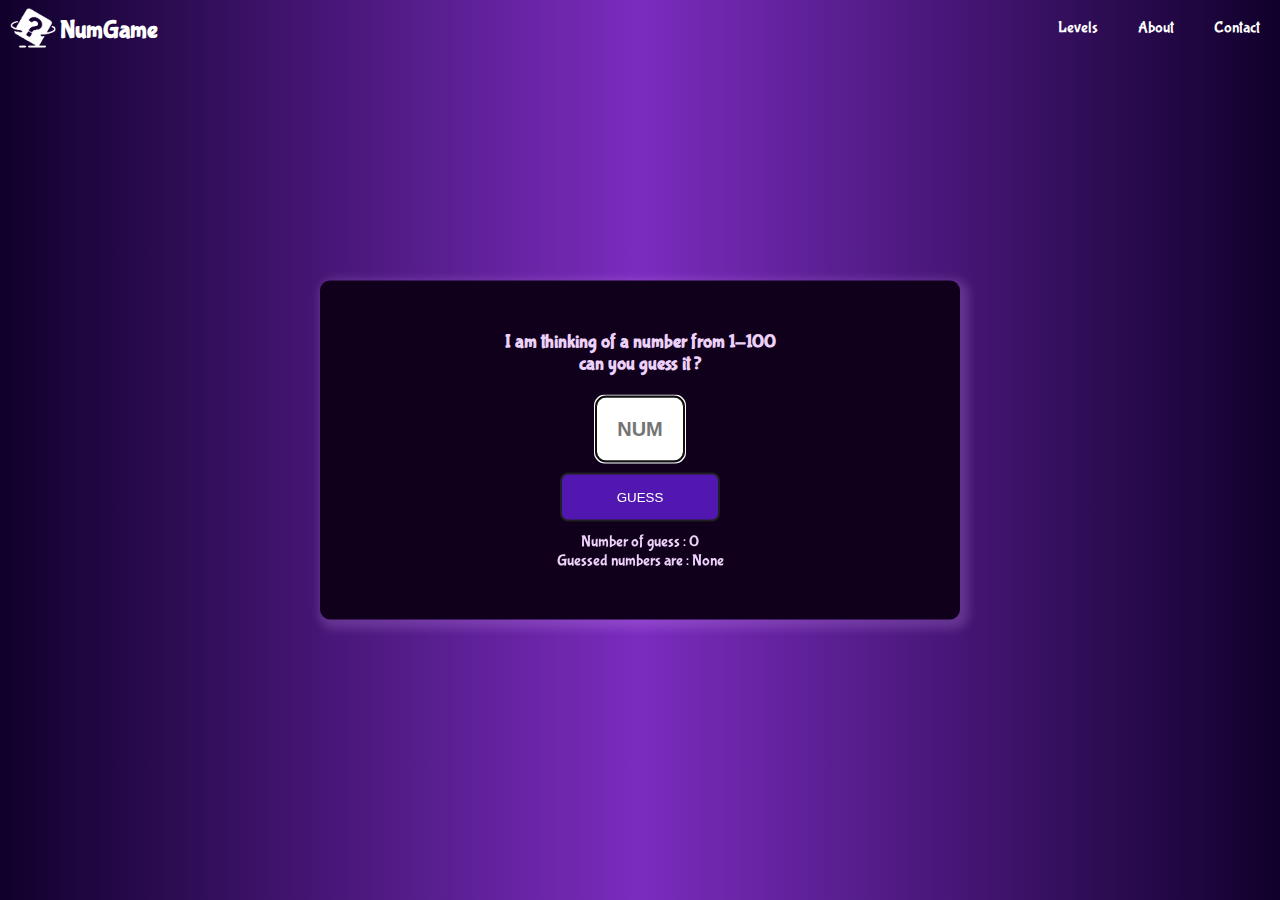
<file: index.html>
<!DOCTYPE html>
<html lang="en">

<head>
  <meta charset="UTF-8" />
  <meta name="viewport" content="width=device-width, initial-scale=1.0" />
  <title>NumGame</title>
  <link rel="icon" type="image/png" href="icon.png">
  <link rel="stylesheet" href="style.css" />
  <link href="https://fonts.googleapis.com/css2?family=Bubblegum+Sans&family=Itim&family=Press+Start+2P&display=swap"
    rel="stylesheet" />
</head>

<body>
  <header id="header">
    <nav>
      <a href="" id="logo">
        <img class="logo" src="icon.png" alt="NumGame logo" >
        <li class="logoText">NumGame</li>
      </a>
      <ul class="nav-links">
        <li><a href="#">Levels</a></li>
        <li><a href="#">About</a></li>
        <li><a href="#">Contact</a></li>
      </ul>
    </nav>
  </header>
  <!-- <h1 class="bgText">NumGame</h1> -->
  <div id="container">
    <h3 >I am thinking of a number from 1-100</h3>
    <h3>can you guess it ?</h3>
    <input type="text" placeholder="NUM" id="guess" autofocus />
    <button onclick="play()" id="btn">GUESS</button>
    <p id="message1">Number of guess : 0</p>
    <p id="message2">Guessed numbers are : None</p>
    <p id="message3"></p>
  </div>
  <div id="background" style="display: none;">
    <button  onclick="resetGame()" id="reset-btn">Play Again</button>
    <button onclick=" closeGameOverUI()" id="close-btn">x</button> 
</div>
  <script src="script.js"></script>
</body>

</html>
</file>
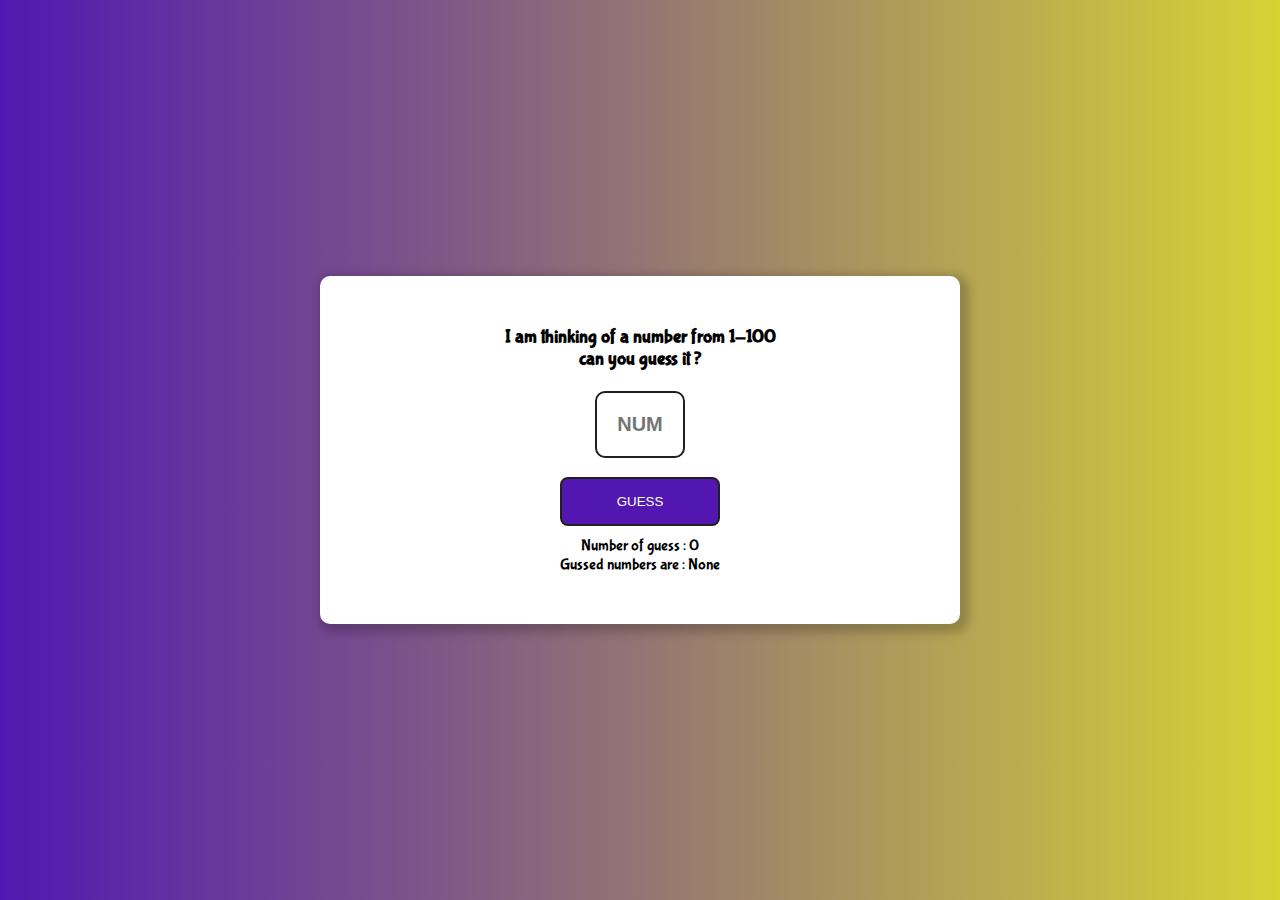
<file: NumGame/index.html>
<!DOCTYPE html>
<html lang="en">
<head>
    <meta charset="UTF-8">
    <meta name="viewport" content="width=device-width, initial-scale=1.0">
    <title>Document</title>
    <link rel="stylesheet" href="style.css">
    <link href="https://fonts.googleapis.com/css2?family=Bubblegum+Sans&family=Itim&family=Press+Start+2P&display=swap" rel="stylesheet">
</head>
<body>
    <div id="container">
        <h3>I am thinking of a number from 1-100</h3>
        <h3> can you guess it ?</h3>
        <input type="text" placeholder="NUM" id="guess">
        <br>
        <button  onclick="play()" id="btn" >GUESS</button>
        <p id="message1">Number of guess : 0</p>
        <p id="message2">Gussed numbers are : None</p>
        <p id="message3"></p>
    </div>
    <script src="script.js"></script>
</body>
</html>
</file>
<file: style.css>
*,
*::before,
*::after {
    padding: 0;
    margin: 0;
    box-sizing: border-box;
}

body {
    height: 100vh;
    background: linear-gradient(to right,
            #10002b,
            /*#5217b1 , #d6d335*/
            #7b2cbf,
            #10002b);
    font-family: "Bubblegum Sans", sans-serif;
    font-weight: 400;
    font-style: normal;
}

nav {
    display: flex;
    align-items: center;
    justify-content: space-between;
    height: 55px;
}

.logo {
    position: absolute;
    height: 40px;
    padding: 0px 10px;
    left: 0%;
}

#logo {
    display: flex;
    align-items: center;
}

.logoText {
    padding: 0px 60px;
    font-weight: 600;
    font-size: 25px;
    margin-top: 5px;
}

ul {
    display: flex;
    align-items: center;
}

.nav-links li:first-child {
    margin-right: auto;
}

nav li {
    display: flex;
    list-style: none;
    padding: 0 20px;

}

a {
    text-decoration: none;
    color: #fff;
}

/* .bgText {
    position: absolute;
    display: flex;
    text-align: center;
    justify-content: center;
    transform: translate(-50%, -50%);
    top: 30%;
    left: 50%;
    z-index: 1;
    font-size: 350px;

} */

#container {
    position: absolute;
    width: 50%;
    min-width: 580px;
    transform: translate(-50%, -50%);
    top: 50%;
    left: 50%;
    background-color: #11001c;
    padding: 50px 10px;
    border-radius: 10px;
    display: grid;
    justify-items: center;
    box-shadow: 4px 4px 10px 5px rgb(224, 170, 255, 0.2);
}

h3,
input,
p {
    color: #ecd1f9;
}

input[type="text"] {
    width: 90px;
    padding: 20px 0px;
    text-align: center;
    margin-top: 21px;
    border-radius: 10px;
    border: 2px solid #202020;
    color: #5a20b8;
    background-color: #fff;
    font-weight: 600;
    font-size: 20px;
}

#btn {
    width: 160px;
    padding: 15px;
    margin-bottom: 10px;
    margin-top: 10px;
    border-radius: 8px;
    border: 2px solid #202020;
    background-color: #5217b1;
    color: #ffffff;
    transition: background-color 0.3s, box-shadow 0.3s, transform 0.3s;

    &:hover {
        background-color: #6f1bd6;
        color: #fff;
        cursor: pointer;
        font-weight: bolder;
        box-shadow: 4px 4px 10px 5px rgb(224, 170, 255, 0.2);
        transform: scale(1.05);
    }
}

#background {
    position: absolute;
    width: 60%;
    height: 60%;
    min-width: 580px;
    transform: translate(-50%, -50%);
    top: 50%;
    left: 50%;
    border-radius: 15px;
    display: flex;
    justify-content: center;
    align-items: center;
    background: rgba(0, 0, 0, 0.5); /* Semi-transparent black overlay */
  
    z-index: 1; /* Place it above the body but below the container */
    backdrop-filter: blur(5px); /* Add blur effect for glassmorphism */
}
#reset-btn {
    width: 160px;
    padding: 15px;
    border-radius: 8px;
    border: 2px solid rgba(255, 255, 255, 0.2); /* Light border */
    background: rgba(255, 255, 255, 0.1); /* Semi-transparent background */
    color: #ffffff;
    font-size: 16px;
    cursor: pointer;
    transition: background-color 0.3s, box-shadow 0.3s, transform 0.3s;
    backdrop-filter: blur(5px); /* Add blur effect to the button */
    box-shadow: 0 4px 6px rgba(0, 0, 0, 0.1); /* Subtle shadow */
}
#reset-btn:hover {
    background: rgba(255, 255, 255, 0.2); /* Slightly more opaque on hover */
    border-color: rgba(255, 255, 255, 0.3); /* Lighten border on hover */
    transform: scale(1.05); /* Slightly enlarge the button */
    box-shadow: 0 6px 12px rgba(0, 0, 0, 0.2); /* Enhance shadow on hover */
}
#close-btn {
    position: absolute;
    top: 20px;
    right: 20px;
    background: none;
    color: rgba(255, 255, 255, 0.248);
    border: rgba(255, 0, 0, 0.5);
    border-radius:3px;
    width: 30px;
    height: 30px;
    font-size: 20px;
    cursor: pointer;
    display: flex;
    align-items: center;
    justify-content: center;
    transition: color 0.2s, transform 0.3s;
}

#close-btn:hover {
    color: #fff;
    background: rgba(255, 0, 0, 0.882);
    transform: scale(1.1);
}


/* Shake Animation */
@keyframes shake {

    0%,
    100% {
        transform: translateX(0);
    }

    25%,
    75% {
        transform: translateX(-10px);
    }

    50% {
        transform: translateX(10px);
    }
}

.shake {
    animation: shake 0.5s ease-in-out;
}

/* Bounce Animation */
@keyframes bounce {

    0%,
    100% {
        transform: translateY(0);
    }

    50% {
        transform: translateY(-15px);
    }
}

.bounce {
    animation: bounce 0.5s ease-in-out;
}
</file>
<file: NumGame/style.css>
*,
*::before,
*::after{
    padding: 0;
    margin: 0;
    box-sizing: border-box;
}
body{
    height: 100vh;
    background: linear-gradient(
        to right ,
        #5217b1,
        #d6d335);
        font-family: "Bubblegum Sans", sans-serif;
         font-weight: 400;
         font-style: normal;
}
#container{
    position: absolute;
    width: 50%;
    min-width: 580px;
    transform: translate(-50%,-50%);
    top: 50%;
    left: 50%;
    background-color: #ffffff;
    padding: 50px 10px;
    border-radius: 10px;
    display: grid;
    justify-items: center;
    box-shadow: 4px 4px 10px 5px rgba(0, 0, 0, 0.2);
}
input[type="text"]{
    width: 90px;
    padding: 20px 0px;
    text-align: center;
    margin-top: 21px;
    border-radius: 10px;
    border: 2px solid #202020;
    color: #5a20b8;
    font-weight: 600;
    font-size: 20px;
}
button{
    width: 160px;
    padding: 15px;
    margin-bottom: 10px;
    border-radius: 8px;
    border: 2px solid #202020;
    background-color: #5217b1;
    color: #ffffff;
    &:hover{
        background-color:#6f1bd6;
        color:#fff;
        cursor: pointer;
        font-weight: bolder;
        box-shadow: 4px 4px 10px 2px rgba(0, 0, 0, 0.5);
    }
}
</file>
